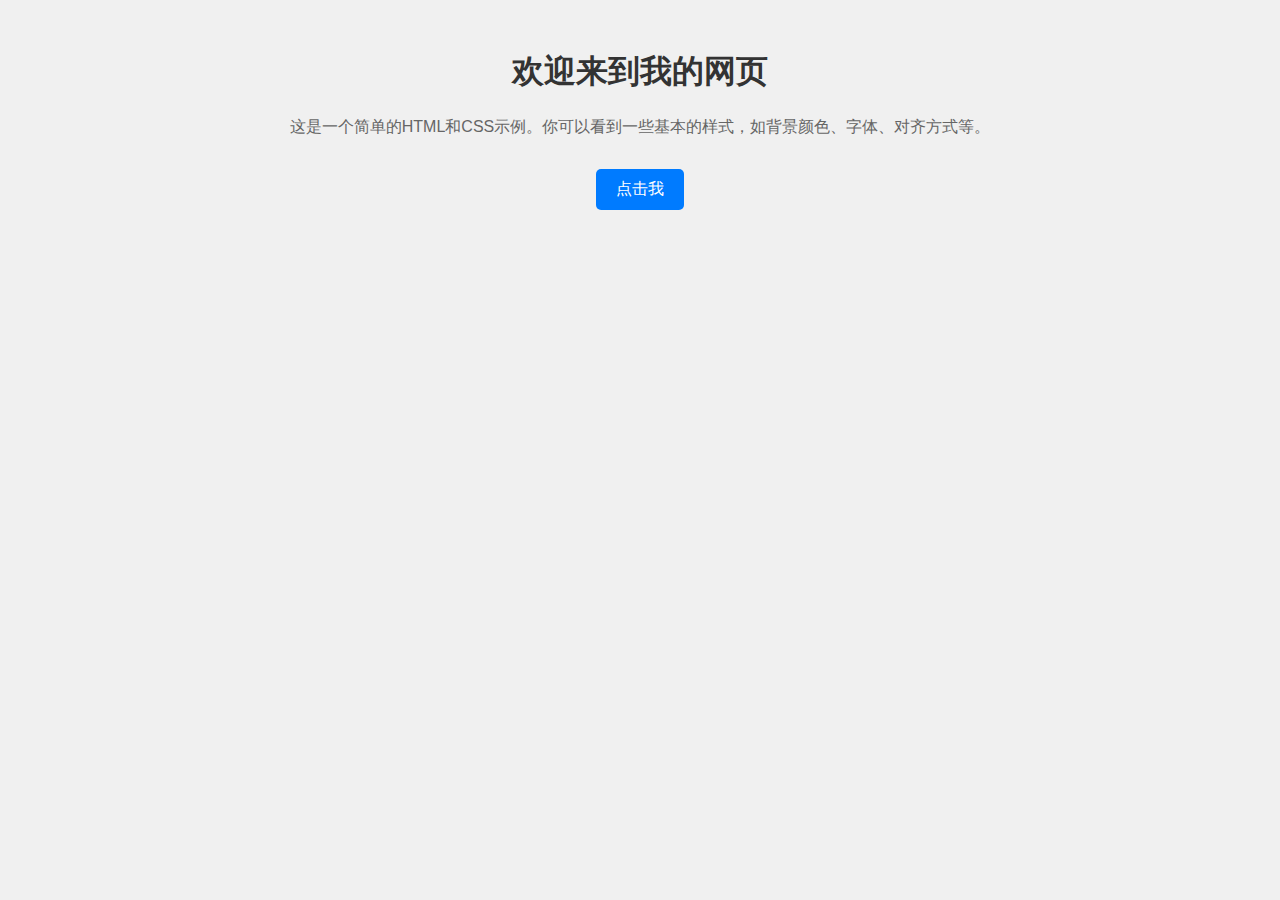
<file: day_01/demo_02/cookie_session/wwwroot/style.html>
<!DOCTYPE html>
<html lang="en">

<head>
    <meta charset="UTF-8">
    <meta name="viewport" content="width=device-width, initial-scale=1.0">
    <title>简单的HTML和CSS示例</title>
    <link rel="stylesheet" href="style.css">
</head>

<body>
    <h1>欢迎来到我的网页</h1>
    <p>这是一个简单的HTML和CSS示例。你可以看到一些基本的样式，如背景颜色、字体、对齐方式等。</p>
    <button>点击我</button>
</body>

</html>
</file>
<file: day_01/demo_02/cookie_session/wwwroot/style.css>
/* 样式文件: styles.css */


/* 设置整体背景颜色和字体 */
body {
    background-color: #f0f0f0;
    font-family: Arial, sans-serif;
    margin: 0;
    padding: 0;
}

/* 标题样式 */
h1 {
    color: #333;
    text-align: center;
    margin-top: 50px;
}

/* 段落样式 */
p {
    color: #666;
    text-align: center;
    margin: 20px auto;
    width: 60%;
    line-height: 1.5;
}

/* 一个简单的按钮样式 */
button {
    display: block;
    margin: 30px auto;
    padding: 10px 20px;
    font-size: 16px;
    color: #fff;
    background-color: #007BFF;
    border: none;
    border-radius: 5px;
    cursor: pointer;
}

button:hover {
    background-color: #0056b3;
}
</file>
